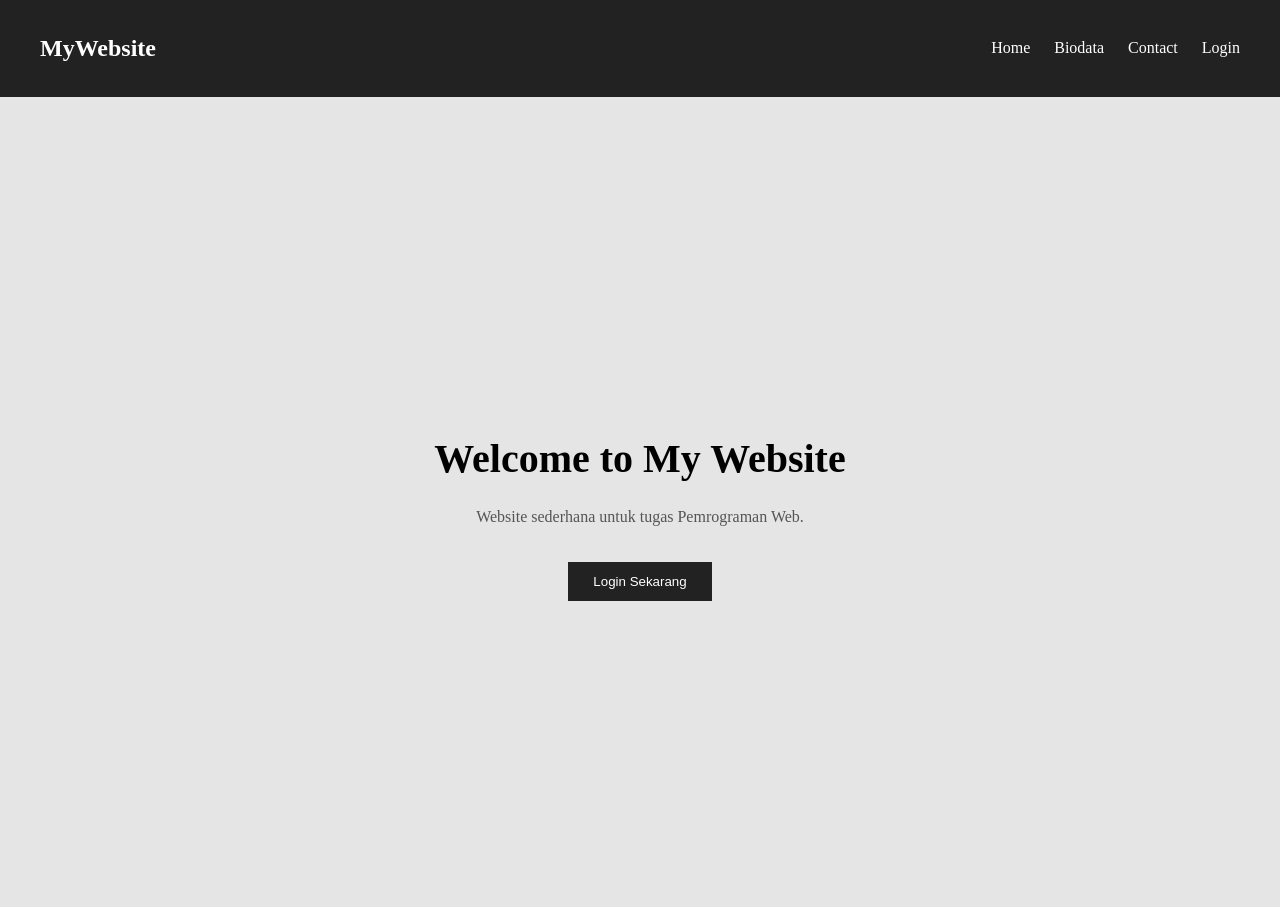
<file: index.html>
<!DOCTYPE html>
<html>
<head>
<title>Home</title>
<link rel="stylesheet" href="style.css">
</head>

<body>

<nav>

<h2>MyWebsite</h2>

<div>
<a href="index.html">Home</a>
<a href="biodata.html">Biodata</a>
<a href="contact.html">Contact</a>
<a href="login.html">Login</a>
</div>

</nav>

<section class="hero">

<h1>Welcome to My Website</h1>

<p>Website sederhana untuk tugas Pemrograman Web.</p>

<a href="login.html">
<button>Login Sekarang</button>
</a>

</section>

</body>
</html>
</file>
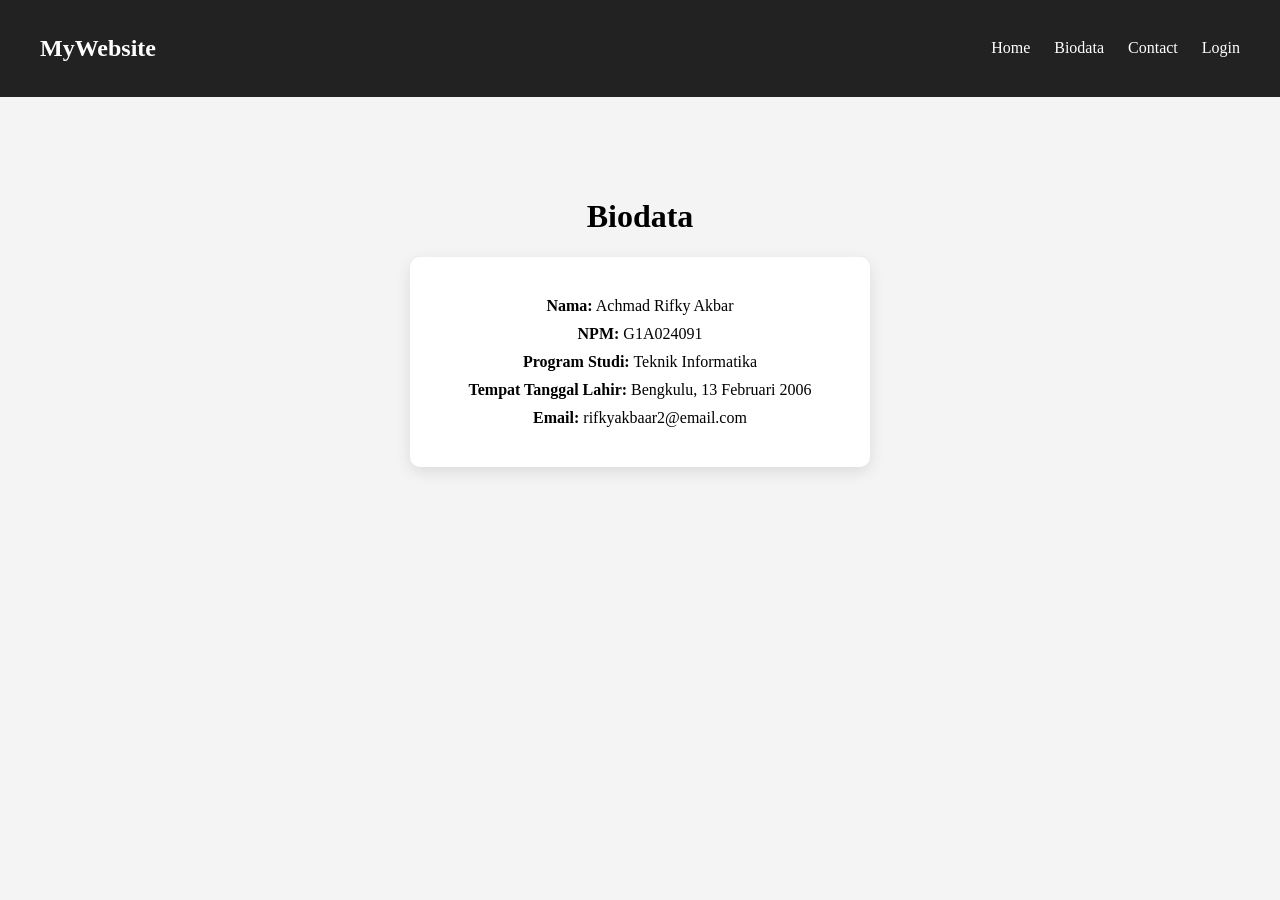
<file: biodata.html>
<!DOCTYPE html>
<html>
<head>
<title>Biodata</title>
<link rel="stylesheet" href="style.css">
</head>

<body>

<nav>

<h2>MyWebsite</h2>

<div>
<a href="index.html">Home</a>
<a href="biodata.html">Biodata</a>
<a href="contact.html">Contact</a>
<a href="login.html">Login</a>
</div>

</nav>

<div class="container">

<h1>Biodata</h1>

<div class="biodata">

<p><b>Nama:</b> Achmad Rifky Akbar</p>

<p><b>NPM:</b> G1A024091</p>

<p><b>Program Studi:</b> Teknik Informatika</p>

<p><b>Tempat Tanggal Lahir:</b> Bengkulu, 13 Februari 2006</p>

<p><b>Email:</b> rifkyakbaar2@email.com</p>

</div>

</div>

</body>
</html>
</file>
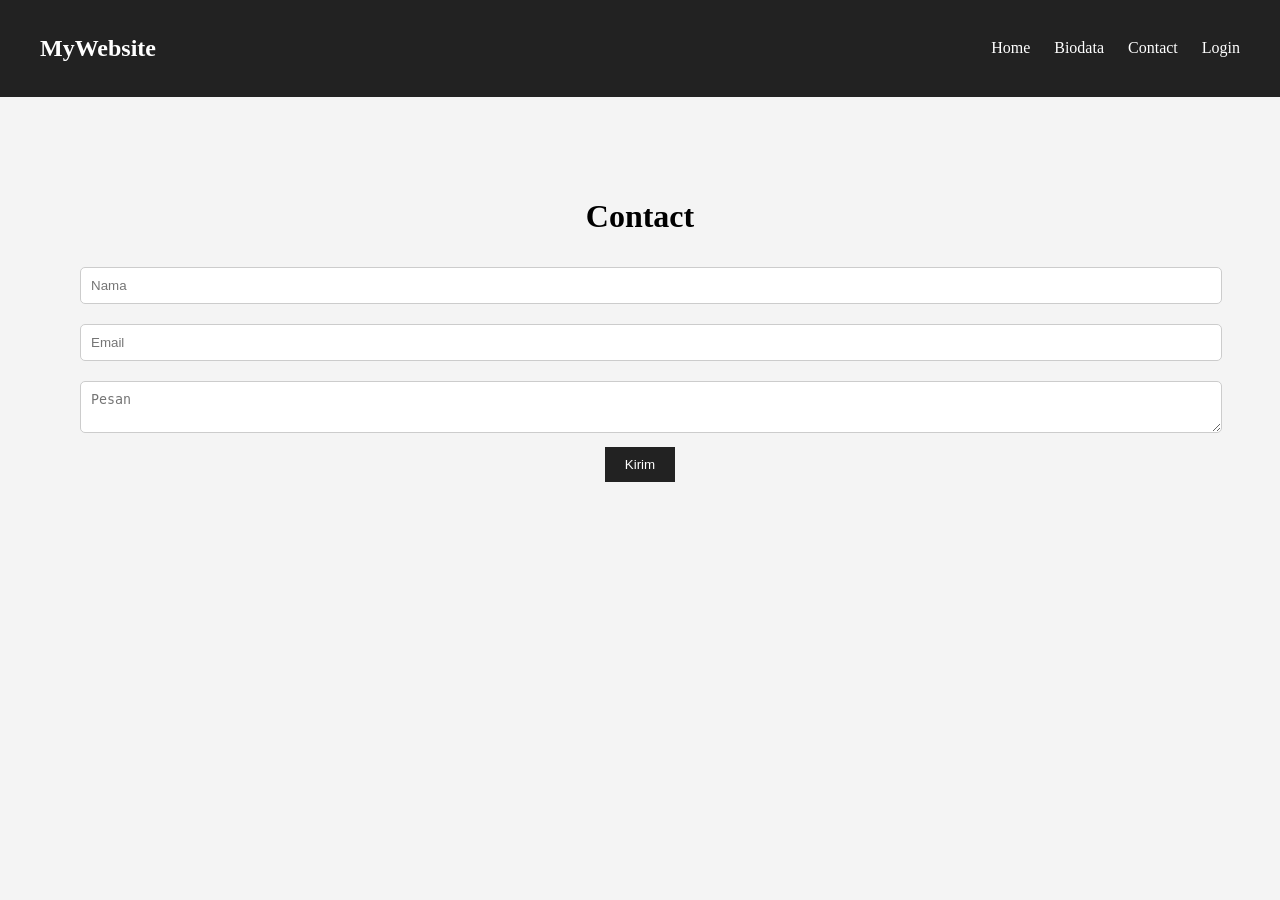
<file: contact.html>
<!DOCTYPE html>
<html>
<head>
<title>Contact</title>
<link rel="stylesheet" href="style.css">
</head>

<body>

<nav>

<h2>MyWebsite</h2>

<div>
<a href="index.html">Home</a>
<a href="biodata.html">Biodata</a>
<a href="contact.html">Contact</a>
<a href="login.html">Login</a>
</div>

</nav>

<div class="container">

<h1>Contact</h1>

<form>

<input type="text" placeholder="Nama">

<input type="email" placeholder="Email">

<textarea placeholder="Pesan"></textarea>

<button type="submit">Kirim</button>

</form>

</div>

</body>
</html>
</file>
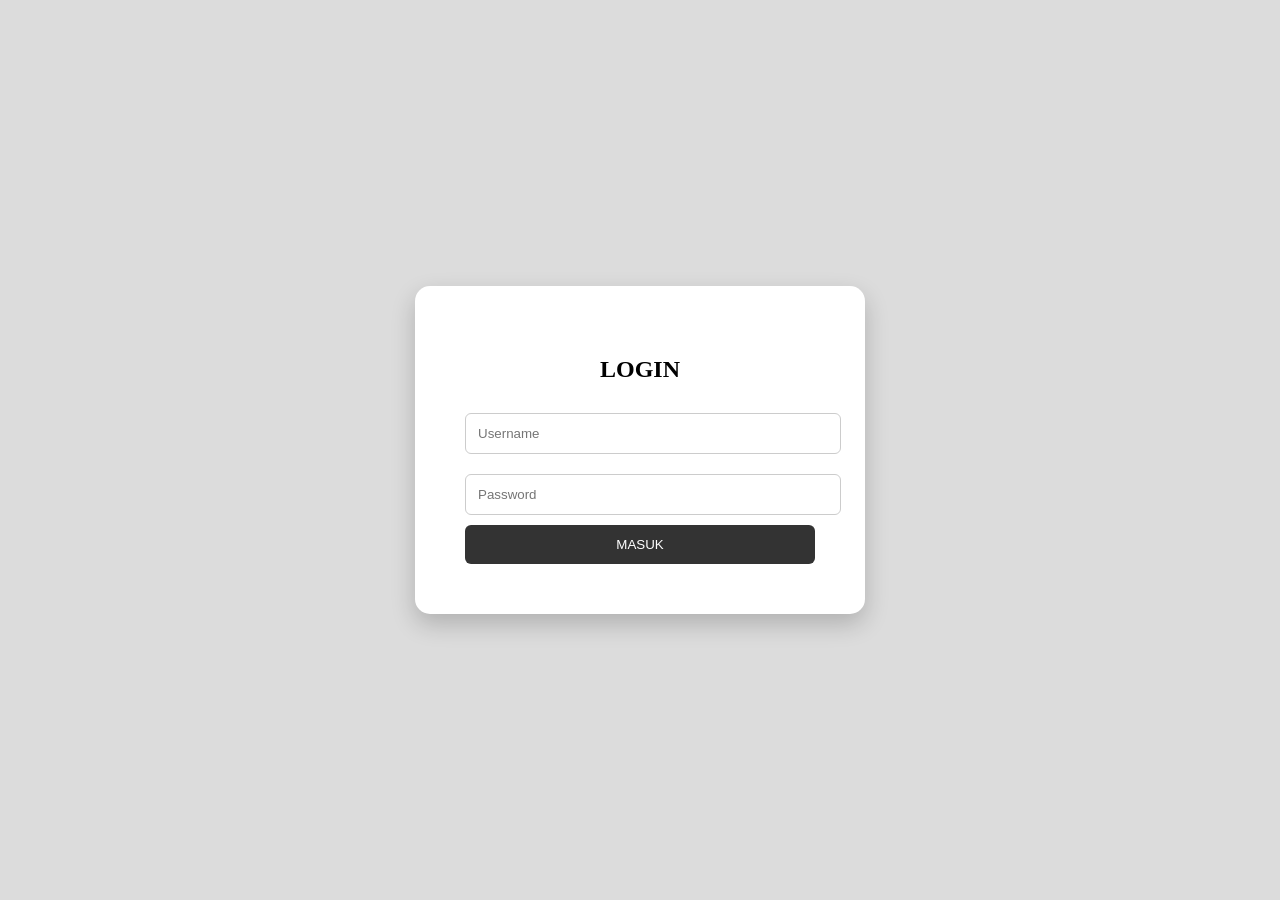
<file: login.html>
<!DOCTYPE html>
<html>
<head>
<title>Login</title>
<link rel="stylesheet" href="style.css">
</head>

<body class="login-page">

<div class="login-card">

<h2>LOGIN</h2>

<form action="index.html">

<input type="text" placeholder="Username" required>

<input type="password" placeholder="Password" required>

<button type="submit">MASUK</button>

</form>

</div>

</body>
</html>
</file>
<file: style.css>
body{
margin:0;
font-family:Segoe UI;
background:#f4f4f4;
}

/* NAVBAR */

nav{
background:#222;
color:white;
padding:15px 40px;
display:flex;
justify-content:space-between;
align-items:center;
}

nav a{
color:white;
text-decoration:none;
margin-left:20px;
}

nav a:hover{
color:#ccc;
}

/* HERO */

.hero{
height:90vh;
display:flex;
flex-direction:column;
justify-content:center;
align-items:center;
text-align:center;
background:#e5e5e5;
}

.hero h1{
font-size:40px;
margin-bottom:10px;
}

.hero p{
color:#555;
}

.hero button{
padding:12px 25px;
border:none;
background:#222;
color:white;
cursor:pointer;
margin-top:20px;
}

.hero button:hover{
background:#444;
}

/* LOGIN PAGE */

.login-page{
height:100vh;
display:flex;
justify-content:center;
align-items:center;
background:#dcdcdc;
}

.login-card{
background:white;
padding:50px;
width:350px;
border-radius:15px;
text-align:center;
box-shadow:0 10px 25px rgba(0,0,0,0.2);
}

.login-card h2{
margin-bottom:20px;
}

.login-card input{
width:100%;
padding:12px;
margin:10px 0;
border:1px solid #ccc;
border-radius:6px;
}

.login-card button{
width:100%;
padding:12px;
border:none;
background:#333;
color:white;
cursor:pointer;
border-radius:6px;
}

.login-card button:hover{
background:#555;
}

/* CONTENT */

.container{
padding:80px;
text-align:center;
}

/* BIODATA */

.biodata{
background:white;
width:400px;
margin:auto;
padding:30px;
border-radius:10px;
box-shadow:0 5px 15px rgba(0,0,0,0.1);
}

.biodata p{
margin:10px 0;
}

/* CONTACT */

form input,
form textarea{
width:100%;
padding:10px;
margin:10px 0;
border:1px solid #ccc;
border-radius:5px;
}

button{
padding:10px 20px;
background:#222;
color:white;
border:none;
cursor:pointer;
}

button:hover{
background:#444;
}
</file>
